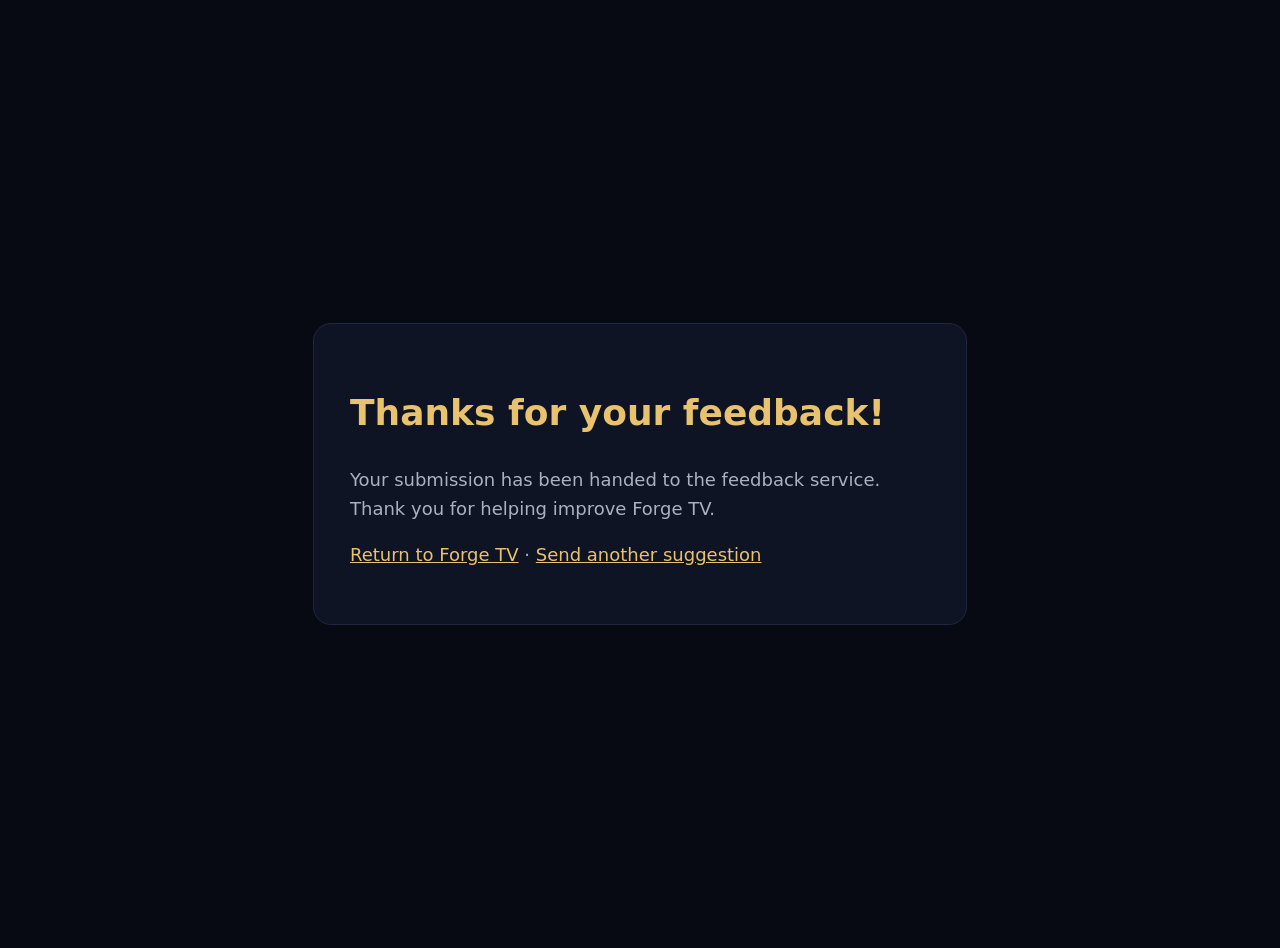
<file: docs/feedback-thanks.html>
<!doctype html><html lang="en"><head><meta charset="utf-8"><meta name="viewport" content="width=device-width,initial-scale=1"><meta name="robots" content="noindex,follow"><title>Thanks for your feedback | Forge TV</title><meta name="theme-color" content="#070A12"><style>body{background:#070A12;color:#F4F6FA;font:18px/1.6 system-ui,sans-serif;margin:0;display:grid;place-items:center;min-height:100vh;padding:24px}main{max-width:580px;background:#0E1424;border:1px solid #1E2840;padding:36px;border-radius:18px}h1{color:#E8C26E}p{color:#A9B1C2}a{color:#E8C26E}</style></head><body><main><h1>Thanks for your feedback!</h1><p>Your submission has been handed to the feedback service. Thank you for helping improve Forge TV.</p><p><a href="/">Return to Forge TV</a> · <a href="/feedback.html">Send another suggestion</a></p></main><!-- Cloudflare Web Analytics --><script type='module' src='https://static.cloudflareinsights.com/beacon.min.js' data-cf-beacon='{"token": "2f51f1ffd19641739e5ffd2abb365eeb"}'></script><!-- End Cloudflare Web Analytics -->
</body></html>
</file>
